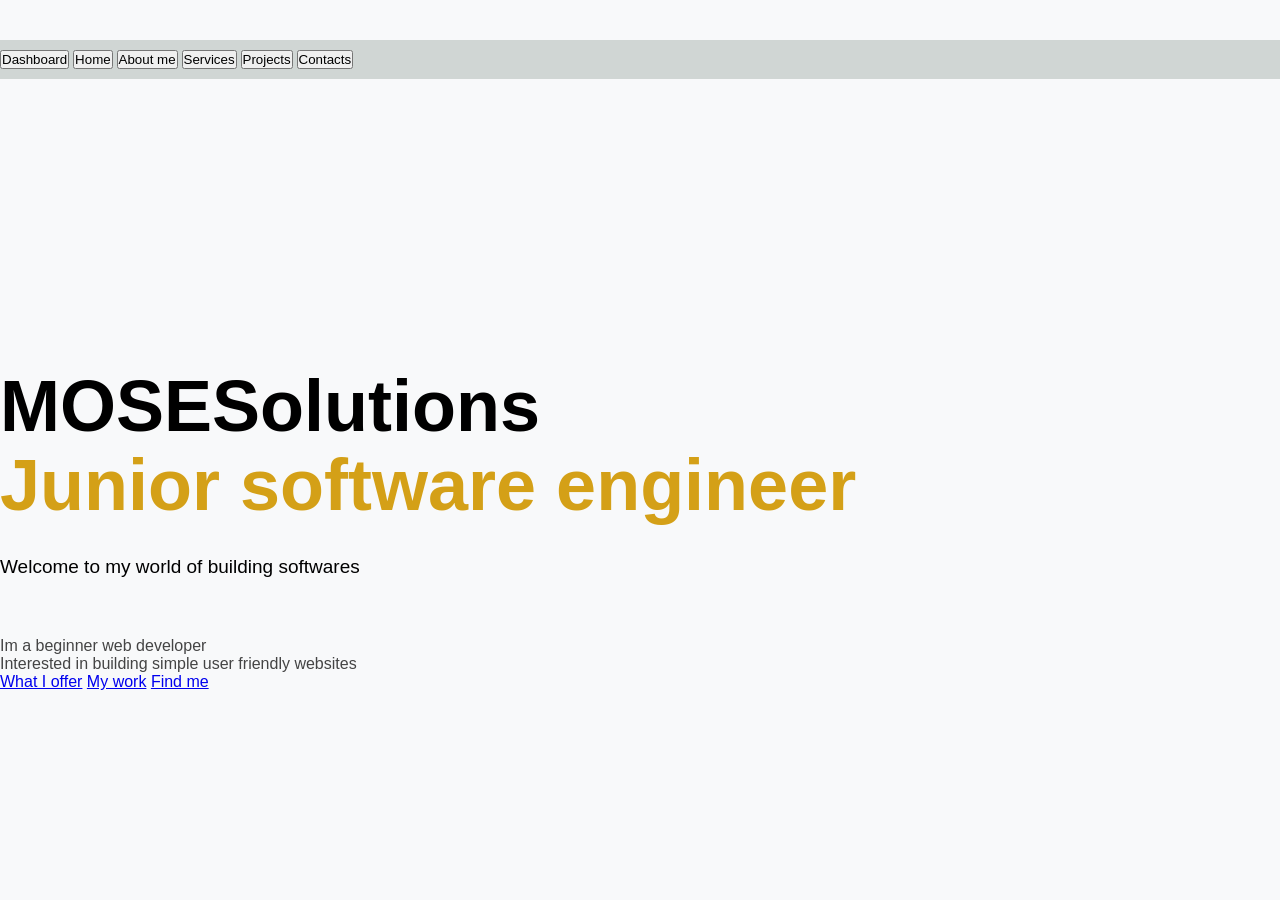
<file: index.html>
<!DOCTYPE html>
<html lang="en">
<head>
    <meta charset="UTF-8">
    <meta name="viewport" content="width=device-width, initial-scale=1.0">
    <title>Software Engineer</title>
    <link rel="stylesheet" href="style.css">

</head>
<body>
   <!--=<style>
       
        .index {
            margin-right: 10px;
            margin-left: 10px;
            cursor: pointer;
            border: none;
            background-color: rgb(0, 174, 255);
            border-radius: 2px;
            padding-left: 10px;
            padding-top: 5px;
            padding-right: 10px;
            padding-bottom: 5px;
            box-shadow: 0.12s;
            
        }
    .contact{
        margin-right: 10px;
        margin-left: 10px;
        cursor: pointer;
        position: left;
    }
    .services{
        margin-right: 10px;
        margin-left: 10px;
        cursor: pointer;
    }
    h1{
        top: left;
    }
    </style>=-->
 <header>
     <div class="top-bar">
        <div class="container top-wrapper">
                <div class="top-center">
                  <nav>
                    <button class="dashboard">Dashboard</button>
                      <button class="index">Home</button>
                      <button class="about">About me</button>
                      <button class="services">Services</button>
                      <button class="projecs">Projects</button>
                      <button class="contact">Contacts</button>
                <nav>
             </div >
            </div>         </div>
        <section class ="hero">
            <div class = "container">
                <div class = "hero-section fade-up">
                    <h1>
                      MOSESolutions
                        <br>
                        <span>Junior software engineer</span>
                    </h1>
                    <p>Welcome to my world of building softwares</p>
<br>
Im a beginner web developer 
<br>Interested in building simple user friendly websites
                    <div class = "hero-buttons">
                        <a href="services.html">What I offer</a>
                        <a href="projects.html">My work</a>
                        <a href="contact.html">Find me</a>
                    </div>
<div class="identity portrait-frame">
    <!--=img src="https://image.lexica.art/full_jpg/3584a6c0-e4e4-498f-a7f6-f3509a5d7bdd" alt="Everything about softwares">=-->

</div></div>

            </div>
        </section>

     </header>
</body>
<script src="app.js"></script>
</html>
</file>
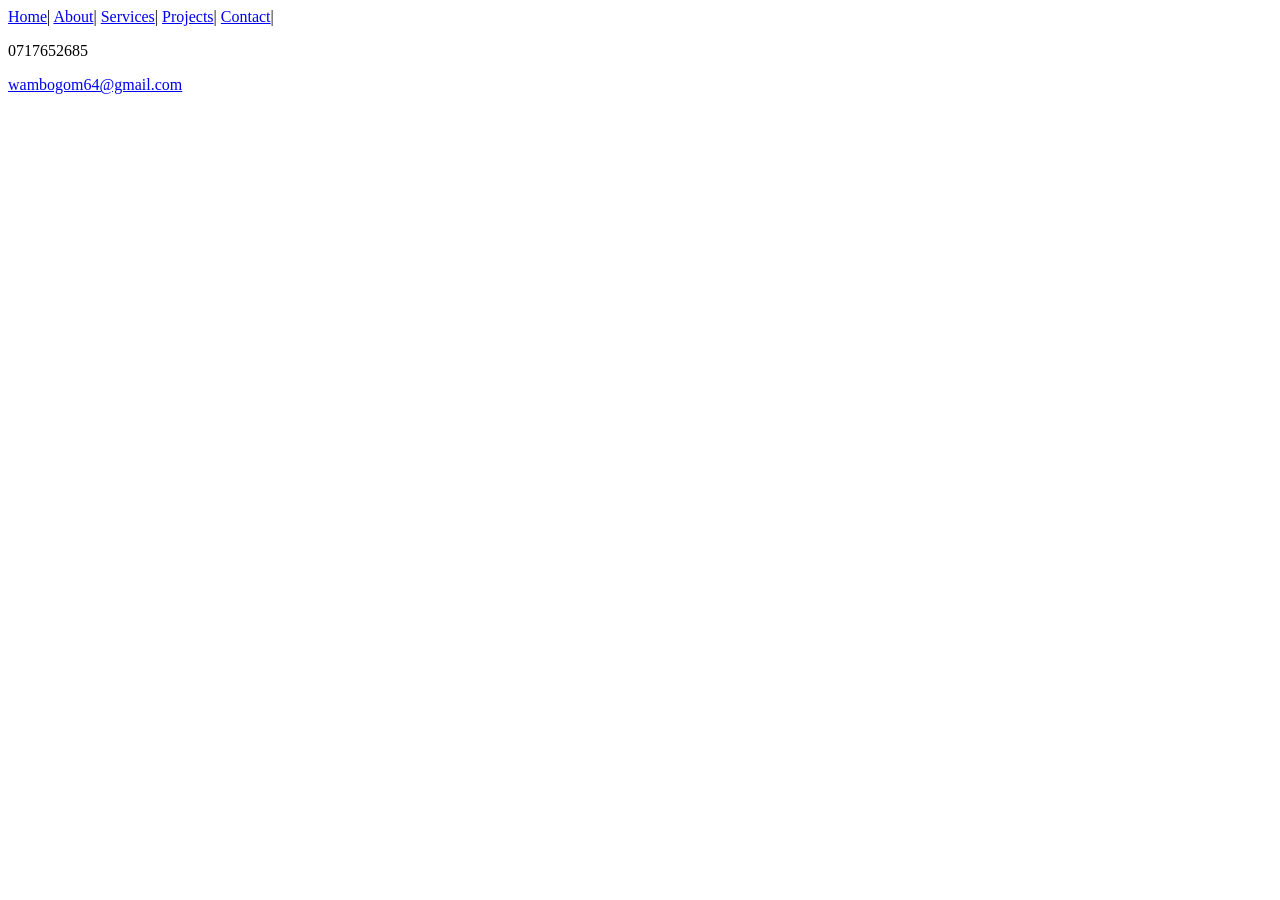
<file: contact.html>
<!DOCTYPE html>
<html lang="en">
<head>
    <meta charset="UTF-8">
    <meta name="viewport" content="width=device-width, initial-scale=1.0">
    <title>Contact</title>
    <link rel="stylesheet" href="E:\Moses\style.css">
</head>
<body>

    <nav>
        <a href="index.html">Home</a>|
        <a href="about.html">About</a>|
        <a href="services.html">Services</a>|
        <a href="projects.html">Projects</a>|
        <a href="contact.html">Contact</a>|
    </nav>
    
     <section class = "grid">
        <div class="card">
          <div class name = "Phone">
            <p>0717652685</p>
          </div>
          <div class name="email">
            <p><a href="wambogom64@gmail.com">wambogom64@gmail.com</a></p>

          </div>
            
        </div>
     </section>

</body>
</html>
</file>
<file: style.css>
:root{
    --primary:#1B4332;
    --primary:#206A4F;
    --secondary:#D4A017;
    --secondary-dark:#B8860B;
    --white:#ffffff;
    --light:#f8f9fa;
    --gray:#6c757d;
    --dark:#111111;
    --text:#444;
    --boarder:#ececec;
    --shadow:0 15px 40px rgba(0,0,0,.12);
    --shadow-lg:0 25px 60px rgba (0,0,0,.18);
    --radius:16px;
    --transition:.35s ease;
}
*{
    margin: 0;
    padding: 0;
    box-sizing: border-box;
}
html{
    scroll-behavior: smooth;
}
body{
    font-family: 'Poppins', sans-serif;
    color: var(--text);
    background: var(--light);
    overflow-x: hidden;
}

header{
    position:fixed;
    width:100%;
    top: 40px;
    right: 0;
    z-index: 989;
    transition: 4s;
}
header.sticky{
    top: 0;
    background: rgba(16,18,18,.96);
    backdrop-filter: blur(18px);
    box-shadow: var(--shadow);

}
.navbar {
    display: flex;
    align-items: center;
    justify-content: space-between;
    padding: 18px 0;
    position: center;
    background: rgba(134, 71, 22, 0.96);
    background-color: rgba(26, 13, 3, 0.96);
    margin-left: 10px;
.cotacts {
    margin-right: 20px;
    margin-left: 10px;
}
    

}
nav a{
    color:rgba(126, 163, 219, 0.61);
    font-weight: 500;
    position: relative;
    transition: 3s;
    align-items: center;

}
nav a::after{
    content: "";
    position: absolute;
    left: 0;
    bottom: -8px;
    width: 0;
    height: 3px;
    background: var(--secondary);
    transition: .35s;
}
.header-btn {
    background: var(--secondary);
    padding: 14px 28px;
    border-radius: 8px;
    font-weight: 600;
    color: aqua;
}
.hero {
    height: 100vh;
    background: url(https://cdn.pixabay.com/photo/2019/12/26/20/45/fores-4721209_1280.jpg)center;
    position: relative;
    display: flex;
    align-items: center;

}
.hero .container{
    position: relative;
    z-index: 5;

}
.header-content {
    max-width: 650px;
}
.hero h1 {
    font-family: 'Franklin Gothic Medium', 'Arial Narrow', Arial, sans-serif;
    font-size: 72px;
    line-height: 1.1;
    color: black;
    margin-bottom: 25px;
}
.hero h1 span {
    color: var(--secondary)
}
.hero p{
    font-size: 19px;
    line-height: 1.8;
    color: black;
    margin-bottom: 35px;
    max-width: 560px;
}
.top-bar {
    background:#d0d6d4;
    color: #fff;
    font-size: 14px;
    position: relative;
    align-items: center;
    justify-content: center;
    right: 0;
}
.top-wrapper {
    display: flex;
    justify-content: space-between;
    align-items: center;
    padding: 10px 0;
    flex-wrap: wrap;
    gap: 10px;
}
.top-center {
    display: flex;
    align-items: center;
    gap: 10px;
}
.identity portrait-frame{
       /* top: url(https://image.lexica.art/full_jpg/3584a6c0-e4e4-498f-a7f6-f3509a5d7bdd);*/
        display: flex;
        max-width: 200px;
        top: 20px;
        left: 20px;
        z-index: 10;
        
    }
</file>
